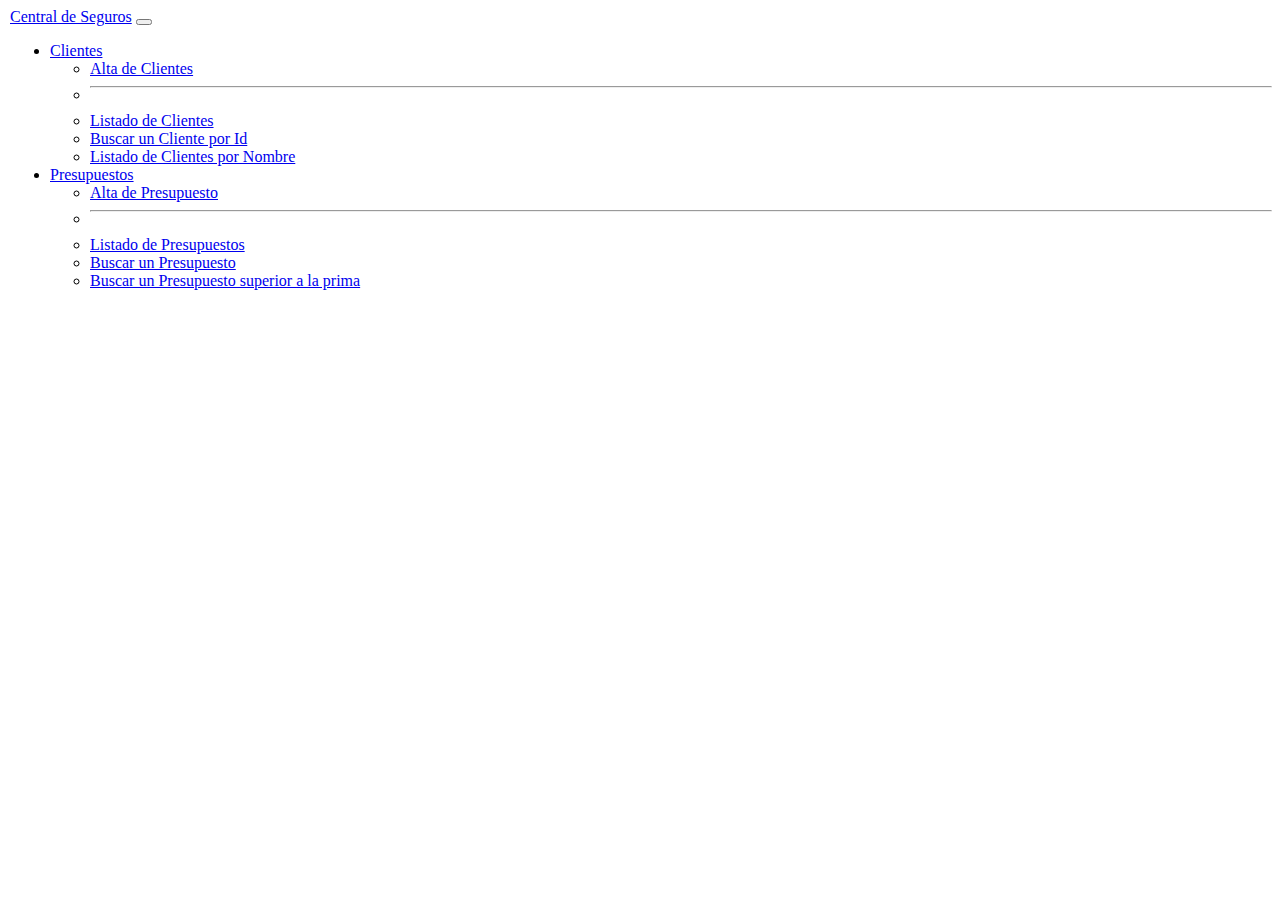
<file: ajax/app_bd/index.html>
<!DOCTYPE html>
<html lang="es">
<!--index.html-->
<head>
	<meta content="text/html; charset=utf-8" http-equiv="Content-Type" />
	<!-- Enlaces a bootstrap-->
	<link href="https://cdn.jsdelivr.net/npm/bootstrap@5.3.2/dist/css/bootstrap.min.css" rel="stylesheet"
		integrity="sha384-T3c6CoIi6uLrA9TneNEoa7RxnatzjcDSCmG1MXxSR1GAsXEV/Dwwykc2MPK8M2HN" crossorigin="anonymous">
	<link rel="stylesheet" href="https://cdn.jsdelivr.net/npm/bootstrap-icons@1.11.2/font/bootstrap-icons.min.css">
	<script defer src="https://cdn.jsdelivr.net/npm/bootstrap@5.3.2/dist/js/bootstrap.bundle.min.js"
		integrity="sha384-C6RzsynM9kWDrMNeT87bh95OGNyZPhcTNXj1NW7RuBCsyN/o0jlpcV8Qyq46cDfL"
		crossorigin="anonymous"></script>
	<style type="text/css">
		body {
			margin-left: 10px;
		}

		form, 
		#resultadoBusqueda {
			display: none;
		}

		#formularios {
			margin-top: 60px;
		}
	</style>
	<title>Central de Seguros</title>
</head>

<body>
	<nav class="navbar navbar-expand-lg bg-body-tertiary">
		<div class="container-fluid">
		  <a class="navbar-brand" href="#">Central de Seguros</a>
		  <button class="navbar-toggler" type="button" data-bs-toggle="collapse" data-bs-target="#navbarSupportedContent" aria-controls="navbarSupportedContent" aria-expanded="false" aria-label="Toggle navigation">
			<span class="navbar-toggler-icon"></span>
		  </button>
		  <div class="collapse navbar-collapse" id="navbarSupportedContent">
			<ul class="navbar-nav me-auto mb-2 mb-lg-0">
				<li class="nav-item dropdown">
					<a class="nav-link dropdown-toggle" href="#" role="button" data-bs-toggle="dropdown"
						aria-expanded="false">
						Clientes
					</a>
					<ul class="dropdown-menu">
						<li><a class="dropdown-item" href="#" id="mnuAltaCliente">Alta de Clientes</a></li>
						<li>
							<hr class="dropdown-divider">
						</li>
						<li><a class="dropdown-item" href="#" id="mnuListadoCliente">Listado de Clientes</a></li>
						
						<li><a class="dropdown-item" href="#" id="mnuBuscarCliente">Buscar un Cliente por Id</a></li>

						<li><a class="dropdown-item" href="#" id="mnuListadoPorNombre">Listado de Clientes por Nombre</a></li>
					</ul>
				</li>
				<li class="nav-item dropdown">
					<a class="nav-link dropdown-toggle" href="#" role="button" data-bs-toggle="dropdown"
						aria-expanded="false">
						Presupuestos
					</a>
					<ul class="dropdown-menu">
						<li><a class="dropdown-item" href="#" id="mnuAltaPresupuesto">Alta de Presupuesto</a></li>
						<li>
							<hr class="dropdown-divider">
						</li>
						<li><a class="dropdown-item" href="#" id="mnuListadoPresupuesto">Listado de Presupuestos</a></li>
						
						<li><a class="dropdown-item" href="#" id="mnuBuscarPresupuesto">Buscar un Presupuesto</a></li>

						<li><a class="dropdown-item" href="#" id="mnuListadoPorPrima">Buscar un Presupuesto superior a la prima</a></li>

						
					</ul>
				</li>
			</ul>
		  </div>
		</div>
	  </nav>
	
	<div class="container" id="formularios">

		<form class="form-horizontal" name="frmListadoPorNombre" id="frmListadoPorNombre">
			<fieldset>
				<!-- Form Name -->
				<legend>Listado de cliente por nombre</legend>
				
				<div class="form-group">
					<label class="col-xs-4 control-label" for="txtListadoNombre">Nombre</label>
					<div class="col-xs-4">
						<input id="txtListadoNombre" name="txtListadoNombre" placeholder="Nombre del Cliente"
							class="form-control input-md" type="text">
					</div>
				</div>
				
				<!-- Button -->
				<div class="form-group">
					<label class="col-xs-4 control-label" for="btnAceptarListadoPorNombre"></label>
					<div class="col-xs-4">
						<input type="button" id="btnAceptarListadoPorNombre" name="btnAceptarListadoPorNombre"
							class="btn btn-primary" value="Aceptar" />
					</div>
				</div>
			</fieldset>
		</form>

		<form class="form-horizontal" name="frmListadoPorPrima" id="frmListadoPorPrima">
			<fieldset>
				<!-- Form Name -->
				<legend>Listado de presupuesto superior a la prima</legend>
				
				<div class="form-group">
					<label class="col-xs-4 control-label" for="txtListadoPrima">Prima a superar</label>
					<div class="col-xs-4">
						<input id="txtListadoPrima" name="txtListadoPrima" placeholder="500"
							class="form-control input-md" type="number" min="0" step="0.5">
					</div>
				</div>
				
				<!-- Button -->
				<div class="form-group">
					<label class="col-xs-4 control-label" for="btnAceptarListadoPorPrima"></label>
					<div class="col-xs-4">
						<input type="button" id="btnAceptarListadoPorPrima" name="btnAceptarListadoPorPrima>"
							class="btn btn-primary" value="Aceptar" />
					</div>
				</div>
			</fieldset>
		</form>

		<div class="row">
			<form class="form-horizontal" name="frmAltaCliente" id="frmAltaCliente">
				<fieldset>
					<!-- Form Name -->
					<legend>Alta de Cliente</legend>

					<!-- Text input-->
					<div class="form-group">
						<label class="col-xs-4 control-label" for="txtNombre">Nombre</label>
						<div class="col-xs-4">
							<input id="txtNombre" name="txtNombre" placeholder="Nombre del Cliente"
								class="form-control input-md" type="text">
						</div>
					</div>
					<!-- Text input-->
					<div class="form-group">
						<label class="col-xs-4 control-label" for="txtDireccion">Dirección</label>
						<div class="col-xs-4">
							<input id="txtDireccion" name="txtDireccion" placeholder="Direccion del Cliente" class="form-control input-md"
								type="text">
						</div>
					</div>
					<!-- Text input-->
					<div class="form-group">
						<label class="col-xs-4 control-label" for="txtFechaNacimiento">Fecha de Nacimiento</label>
						<div class="col-xs-4">
							<input id="txtFechaNacimiento" name="txtFechaNacimiento" placeholder="aaaa-mm-dd" class="form-control input-md"
								type="date">
						</div>
					</div>	
					<!-- Text input-->
					<div class="form-group">
						<label class="col-xs-4 control-label" for="txtTlf">Numero de Teléfono</label>
						<div class="col-xs-4">
							<input id="txtTlf" name="txtTlf" placeholder="Numero de Teléfono del Cliente" class="form-control input-md"
								type="text">
						</div>
					</div>	
					<!-- Text input-->
					<div class="form-group">
						<label class="col-xs-4 control-label" for="txtCs">Estado Civil</label>
						<div class="col-xs-4">
							<input id="txtCs" name="txtCs" placeholder="Estado Civil del Cliente" class="form-control input-md"
								type="text">
						</div>
					</div>
					<!-- Text input-->
					<div class="form-group">
						<label class="col-xs-4 control-label" for="txtGenero">Género</label>
						<div class="col-xs-4">
							<input id="txtGenero" name="txtGenero" placeholder="Género del Cliente" class="form-control input-md"
								type="text">
						</div>
					</div>	
					<!-- Button -->
					<div class="form-group">
						<label class="col-xs-4 control-label" for="btnAceptarAltaCliente"></label>
						<div class="col-xs-4">
							<input type="button" id="btnAceptarAltaCliente" name="btnAceptarAltaCliente"
								class="btn btn-primary" value="Aceptar" />
						</div>
					</div>
				</fieldset>
			</form>

			<form class="form-horizontal" name="frmAltaPresupuesto" id="frmAltaPresupuesto">
				<fieldset>
					<!-- Form Name -->
					<legend>Alta de Presupuesto</legend>
			
					<!-- Text input-->
					<div class="form-group">
						<label class="col-xs-4 control-label" for="txtNombrePresupuesto">Nombre</label>
						<div class="col-xs-4">
							<select class="form-select" id="txtNombrePresupuesto" name="txtNombrePresupuesto">
								<option value="Presupuesto de Automóvil">Presupuesto de Automóvil</option>
								<option value="Presupuesto de Hogar">Presupuesto de Hogar</option>
								<option value="Presupuesto de Vida">Presupuesto de Vida</option>
								<option value="Presupuesto de Salud">Presupuesto de Salud</option>
							</select>
						</div>
					</div>
					<!-- Text input-->
					<div class="form-group">
						<label class="col-xs-4 control-label" for="txtFechaPresupuesto">Fecha</label>
						<div class="col-xs-4">
							<input id="txtFechaPresupuesto" name="txtFechaPresupuesto" placeholder="aaaa-mm-dd" class="form-control input-md"
								type="date">
						</div>
					</div>
					<!-- Text input-->
					<div class="form-group">
						<label class="col-xs-4 control-label" for="txtCoberturaPresupuesto">Cobertura</label>
						<div class="col-xs-4">
							<input id="txtCoberturaPresupuesto" name="txtCoberturaPresupuesto" placeholder="Cobertura del presupuesto" class="form-control input-md"
								type="text">
						</div>
					</div>    
					<!-- Text input-->
					<div class="form-group">
						<label class="col-xs-4 control-label" for="lstAltaCliente">Cliente</label>
						<div class="col-xs-4">
							<select class="form-select" id="lstAltaCliente" name="lstAltaCliente">
								<!-- Aquí debes cargar las opciones de clientes -->
							</select>
						</div>
					</div>    
					<!-- Text input-->
					<div class="form-group">
						<label class="col-xs-4 control-label" for="txtPrimaPresupuesto">Prima</label>
						<div class="col-xs-4">
							<input id="txtPrimaPresupuesto" name="txtPrimaPresupuesto" placeholder="Prima del Presupuesto" class="form-control input-md"
								type="number" min="0" step="0.5">
						</div>
					</div>
					<!-- Text input-->
					<div class="form-group">
						<label class="col-xs-4 control-label" for="txtEstadoPresupuesto">Estado</label>
						<div class="col-xs-4">
							<select class="form-select" id="txtEstadoPresupuesto" name="txtEstadoPresupuesto">
								<option value="Aprobado">Aprobado</option>
								<option value="Pendiente">Pendiente</option>
								<option value="Rechazado">Rechazado</option>
							</select>
						</div>
					</div>    
					<!-- Button -->
					<div class="form-group">
						<label class="col-xs-4 control-label" for="btnAceptarAltaPresupuesto"></label>
						<div class="col-xs-4">
							<input type="button" id="btnAceptarAltaPresupuesto" name="btnAceptarAltaPresupuesto"
								class="btn btn-primary" value="Aceptar" />
						</div>
					</div>
				</fieldset>
			</form>
			<form class="form-horizontal" name="frmBuscarCliente" id="frmBuscarCliente">
				<fieldset>
					<!-- Form Name -->
					<legend>Buscar un Cliente</legend>
					<!-- Text input-->
					<div class="form-group">
						<label class="col-xs-4 control-label" for="txtIdCliente">Id Cliente</label>
						<div class="col-xs-4">
							<input id="txtIdCliente" name="txtIdCliente" placeholder="Id del Cliente"
								class="form-control input-md" type="text">
						</div>
					</div>
	
					<!-- Button -->
					<div class="form-group">
						<label class="col-xs-4 control-label" for="btnBuscarCliente"></label>
						<div class="col-xs-4">
							<input type="button" id="btnBuscarCliente" name="btnBuscarCliente"
								class="btn btn-primary" value="Aceptar" />
						</div>
					</div>
				</fieldset>
			</form>
			 
			<form class="form-horizontal" name="frmBuscarPresupuesto" id="frmBuscarPresupuesto">
				<fieldset>
					<!-- Form Name -->
					<legend>Buscar un Presupuesto</legend>
					<!-- Text input-->
					<div class="form-group">
						<label class="col-xs-4 control-label" for="txtIdCliente">Id Presupuesto</label>
						<div class="col-xs-4">
							<input id="txtIdPresupuesto" name="txtIdPresupuesto" placeholder="Id del Presupuesto"
								class="form-control input-md" type="text">
						</div>
					</div>
	
					<!-- Button -->
					<div class="form-group">
						<label class="col-xs-4 control-label" for="btnBuscarPresupuesto"></label>
						<div class="col-xs-4">
							<input type="button" id="btnBuscarPresupuesto" name="btnBuscarPresupuesto"
								class="btn btn-primary" value="Aceptar" />
						</div>
					</div>
				</fieldset>
			</form>

			<form class="form-horizontal" name="frmModificarCliente" id="frmModificarCliente">
				<fieldset>
					<!-- Form Name -->
					<legend>Modificar Cliente</legend>
					
					<!-- Text input-->
					<div class="form-group">
						<label class="col-xs-4 control-label" for="txtModIdCliente">IdCliente</label>
						<div class="col-xs-4">
							<input disabled id="txtModIdCliente" name="txtModIdCliente" 
								class="form-control input-md" type="text">
						</div>
					</div>
					<!-- Text input-->
					<div class="form-group">
						<label class="col-xs-4 control-label" for="txtModNombre">Nombre</label>
						<div class="col-xs-4">
							<input id="txtModNombre" name="txtModNombre" placeholder="Nombre del Cliente"
								class="form-control input-md" type="text">
						</div>
					</div>
					<!-- Text input-->
					<div class="form-group">
						<label class="col-xs-4 control-label" for="txtModDireccion">Dirección</label>
						<div class="col-xs-4">
							<input id="txtModDireccion" name="txtModDireccion" placeholder="Direccion del Cliente" class="form-control input-md"
								type="text">
						</div>
					</div>
					<!-- Text input-->
					<div class="form-group">
						<label class="col-xs-4 control-label" for="txtModFechaNacimiento">Fecha de Nacimiento</label>
						<div class="col-xs-4">
							<input id="txtModFechaNacimiento" name="txtModFechaNacimiento" placeholder="aaaa-mm-dd" class="form-control input-md"
								type="date">
						</div>
					</div>	
					<!-- Text input-->
					<div class="form-group">
						<label class="col-xs-4 control-label" for="txtModTlf">Numero de Teléfono</label>
						<div class="col-xs-4">
							<input id="txtModTlf" name="txtModTlf" placeholder="Numero de Teléfono del Cliente" class="form-control input-md"
								type="text">
						</div>
					</div>	
					<!-- Text input-->
					<div class="form-group">
						<label class="col-xs-4 control-label" for="txtModCs">Estado Civil</label>
						<div class="col-xs-4">
							<input id="txtModCs" name="txtModCs" placeholder="Estado Civil del Cliente" class="form-control input-md"
								type="text">
						</div>
					</div>
					<!-- Text input-->
					<div class="form-group">
						<label class="col-xs-4 control-label" for="txtModGenero">Género</label>
						<div class="col-xs-4">
							<input id="txtModGenero" name="txtModGenero" placeholder="Género del Cliente" class="form-control input-md"
								type="text">
						</div>
					</div>	
					<!-- Button -->
					<div class="form-group">
						<label class="col-xs-4 control-label" for="btnAceptarModCliente"></label>
						<div class="col-xs-4">
							<input type="button" id="btnAceptarModCliente" name="btnAceptarModCliente"
								class="btn btn-primary" value="Aceptar" />
						</div>
					</div>

				</fieldset>
			</form>
			<form class="form-horizontal" name="frmModificarPresupuesto" id="frmModificarPresupuesto">
				<fieldset>
					<!-- Form Name -->
					<legend>Modificar Presupuesto</legend>
			
					<div class="form-group">
						<label class="col-xs-4 control-label" for="txtModIdPresupuesto">IdPresupuesto</label>
						<div class="col-xs-4">
							<input disabled id="txtModIdPresupuesto" name="txtModIdPresupuesto" 
								class="form-control input-md" type="text">
						</div>
					</div>
					<!-- Text input-->
					<div class="form-group">
						<label class="col-xs-4 control-label" for="txtModNombrePresupuesto">Nombre</label>
						<div class="col-xs-4">
							<select class="form-select" id="txtModNombrePresupuesto" name="txtModNombrePresupuesto">
								<option value="Presupuesto de Automóvil">Presupuesto de Automóvil</option>
								<option value="Presupuesto de Hogar">Presupuesto de Hogar</option>
								<option value="Presupuesto de Vida">Presupuesto de Vida</option>
								<option value="Presupuesto de Salud">Presupuesto de Salud</option>
							</select>
						</div>
					</div>
					<!-- Text input-->
					<div class="form-group">
						<label class="col-xs-4 control-label" for="txtModFechaPresupuesto">Fecha</label>
						<div class="col-xs-4">
							<input id="txtModFechaPresupuesto" name="txtModFechaPresupuesto" placeholder="aaaa-mm-dd" class="form-control input-md"
								type="date">
						</div>
					</div>
					<!-- Text input-->
					<div class="form-group">
						<label class="col-xs-4 control-label" for="txtModCoberturaPresupuesto">Cobertura</label>
						<div class="col-xs-4">
							<input id="txtModCoberturaPresupuesto" name="txtModCoberturaPresupuesto" placeholder="Cobertura del presupuesto" class="form-control input-md"
								type="text">
						</div>
					</div>    
					<!-- Text input-->
					<div class="form-group">
						<label class="col-xs-4 control-label" for="lstModCliente">Cliente</label>
						<div class="col-xs-4">
							<select class="form-select" id="lstModCliente" name="lstModCliente">
								<!-- Aquí debes cargar las opciones de clientes -->
							</select>
						</div>
					</div>    
					<!-- Text input-->
					<div class="form-group">
						<label class="col-xs-4 control-label" for="txtModPrimaPresupuesto">Prima</label>
						<div class="col-xs-4">
							<input id="txtModPrimaPresupuesto" name="txtModPrimaPresupuesto" placeholder="Prima del Presupuesto" class="form-control input-md"
								type="number" min="0" step="0.5">
						</div>
					</div>
					<!-- Text input-->
					<div class="form-group">
						<label class="col-xs-4 control-label" for="txtModEstadoPresupuesto">Estado</label>
						<div class="col-xs-4">
							<select class="form-select" id="txtModEstadoPresupuesto" name="txtModEstadoPresupuesto">
								<option value="Aprobado">Aprobado</option>
								<option value="Pendiente">Pendiente</option>
								<option value="Rechazado">Rechazado</option>
							</select>
						</div>
					</div>    
					<!-- Button -->
					<div class="form-group">
						<label class="col-xs-4 control-label" for="btnAceptarModificarPresupuesto"></label>
						<div class="col-xs-4">
							<input type="button" id="btnAceptarModificarPresupuesto" name="btnAceptarModificarPresupuesto"
								class="btn btn-primary" value="Aceptar" />
						</div>
					</div>
				</fieldset>
			</form>
			<!--RESULTADOS DE BUSQUEDA-->
			<div id="resultadoBusqueda"></div>
			<form class="form-horizontal" name="frmListadoMovimientos" id="frmListadoMovimientos">
				<fieldset>

					<!-- Form Name -->
					<legend>Listado de movimientos</legend>

					<!-- Date input-->
					<div class="form-group">
						<label class="col-xs-4 control-label" for="txtFechaInicio">Fecha de inicio</label>
						<div class="col-xs-4">
							<input id="txtFechaInicio" name="txtFechaInicio" placeholder="Fecha inicio"
								class="form-control input-md" type="date">

						</div>
					</div>

					<!-- Date input-->
					<div class="form-group">
						<label class="col-xs-4 control-label" for="txtFechaFin">Fecha de fin</label>
						<div class="col-xs-4">
							<input id="txtFechaFin" name="txtFechaFin" placeholder="Fecha fin"
								class="form-control input-md" type="date">

						</div>
					</div>

					<!-- Button -->
					<div class="form-group">
						<label class="col-xs-4 control-label" for="btnAceptarListadoMovimientos"></label>
						<div class="col-xs-4">
							<input type="button" id="btnAceptarListadoMovimientos" name="btnAceptarListadoMovimientos"
								class="btn btn-primary" value="Aceptar" />
						</div>
					</div>

				</fieldset>
			</form>

		
		</div>
	</div>
	<div class="container" id="listados"></div>
	<script type="text/javascript" src="js/ajax.js"></script>
	<script type="text/javascript" src="js/objetos.js"></script>
	<script type="text/javascript" src="js/codigo.js"></script>
</body>

</html>
</file>
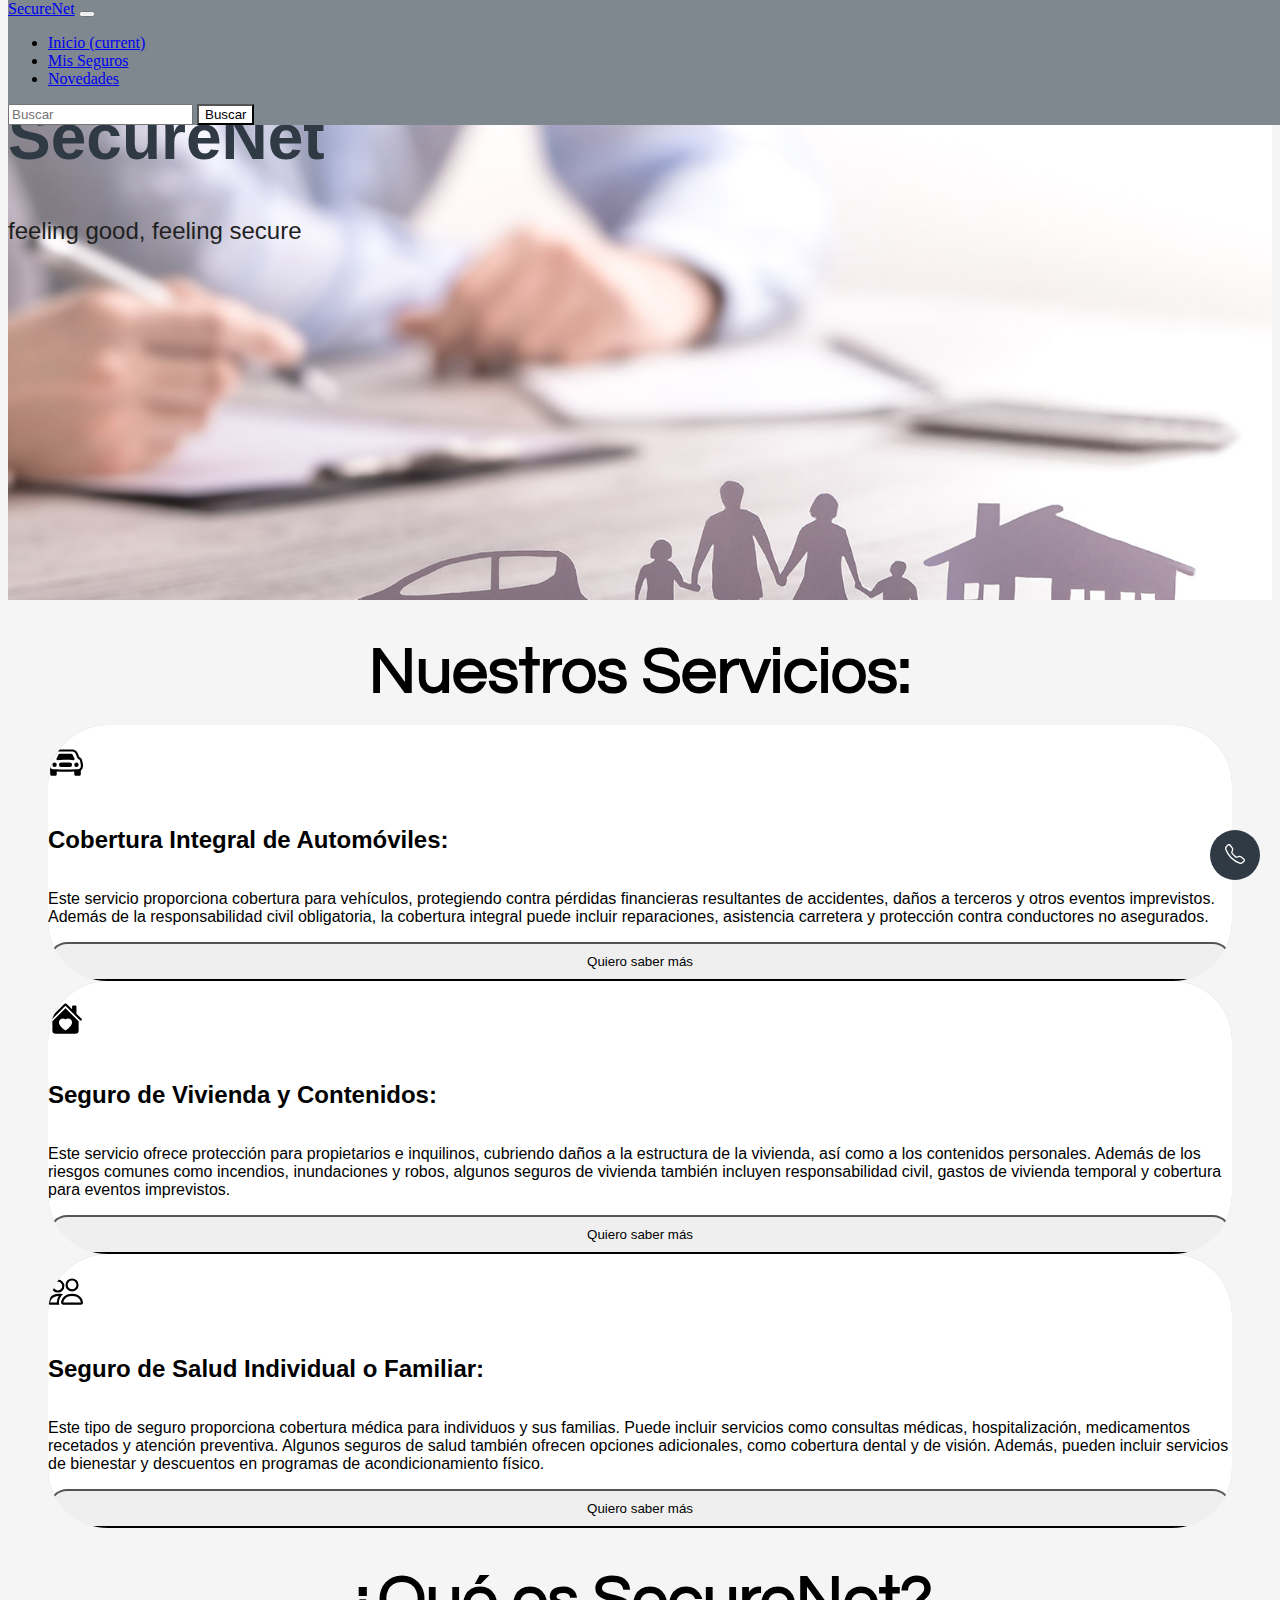
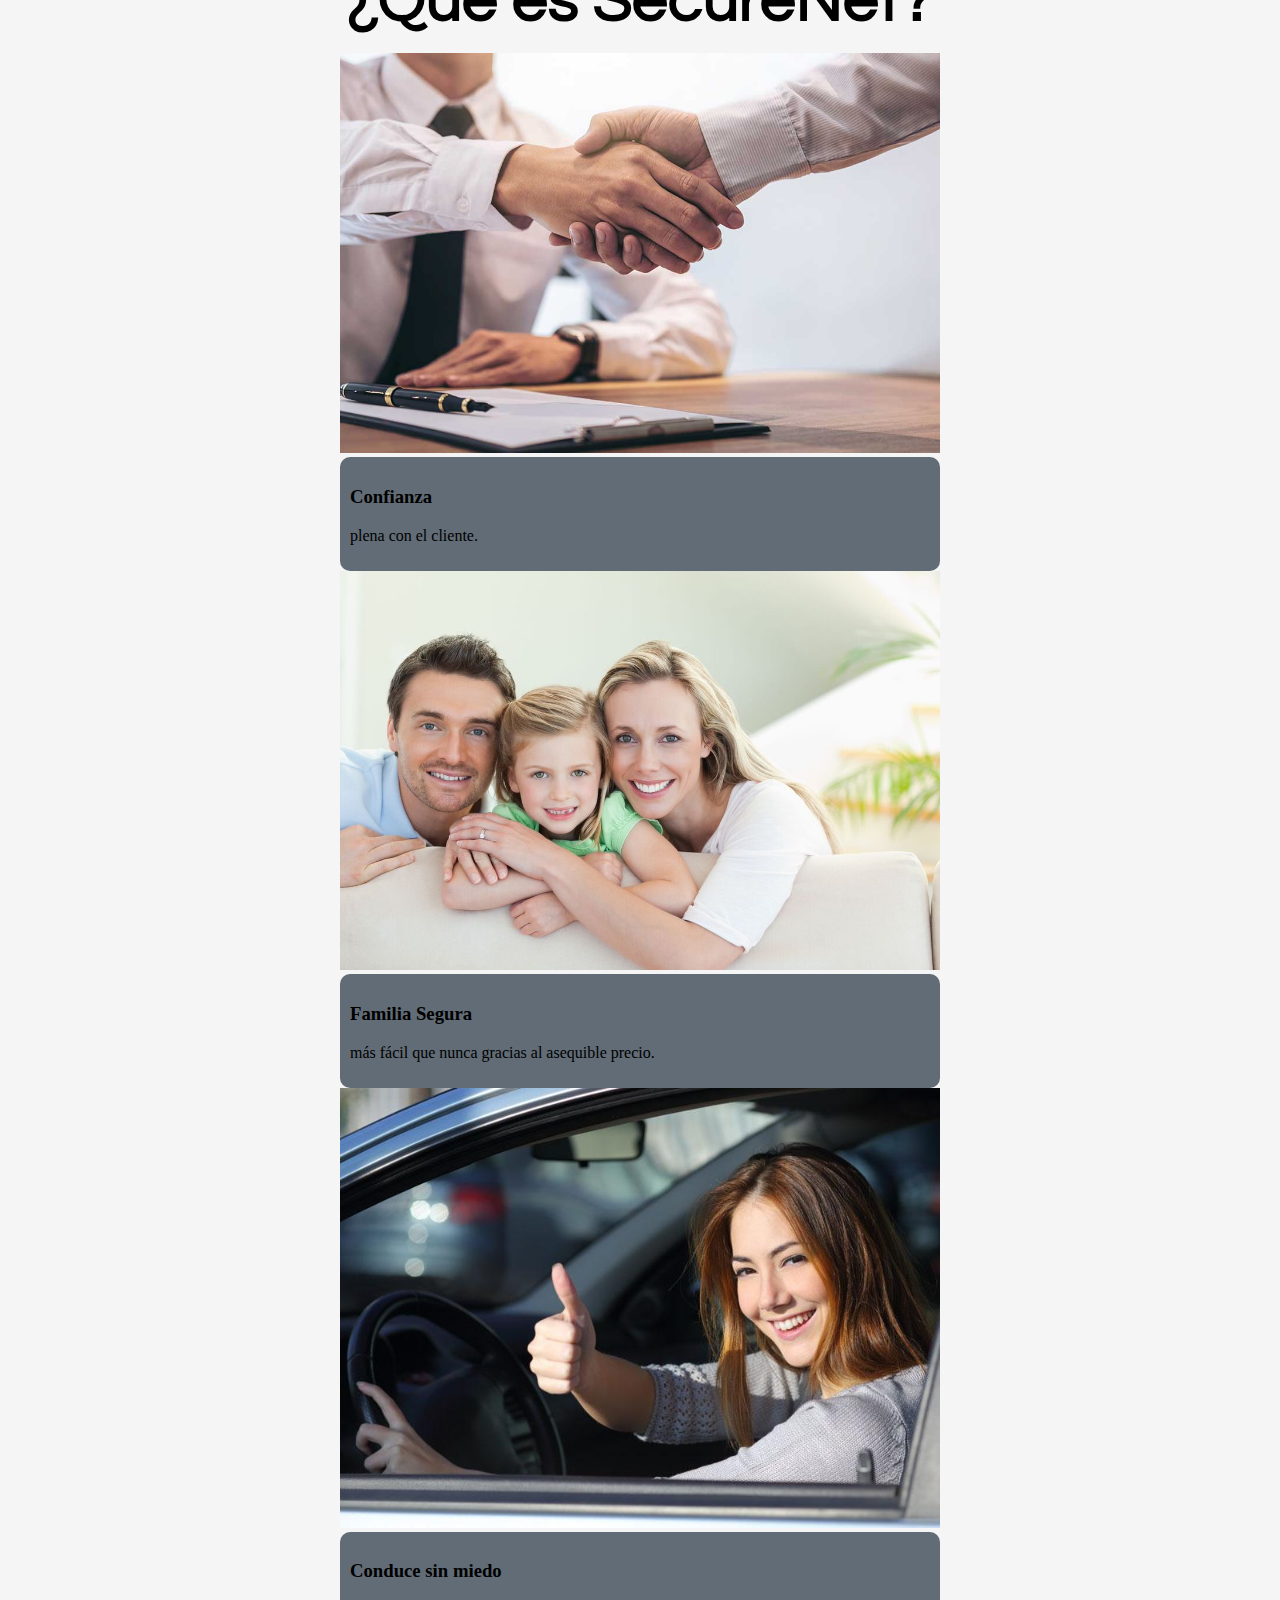
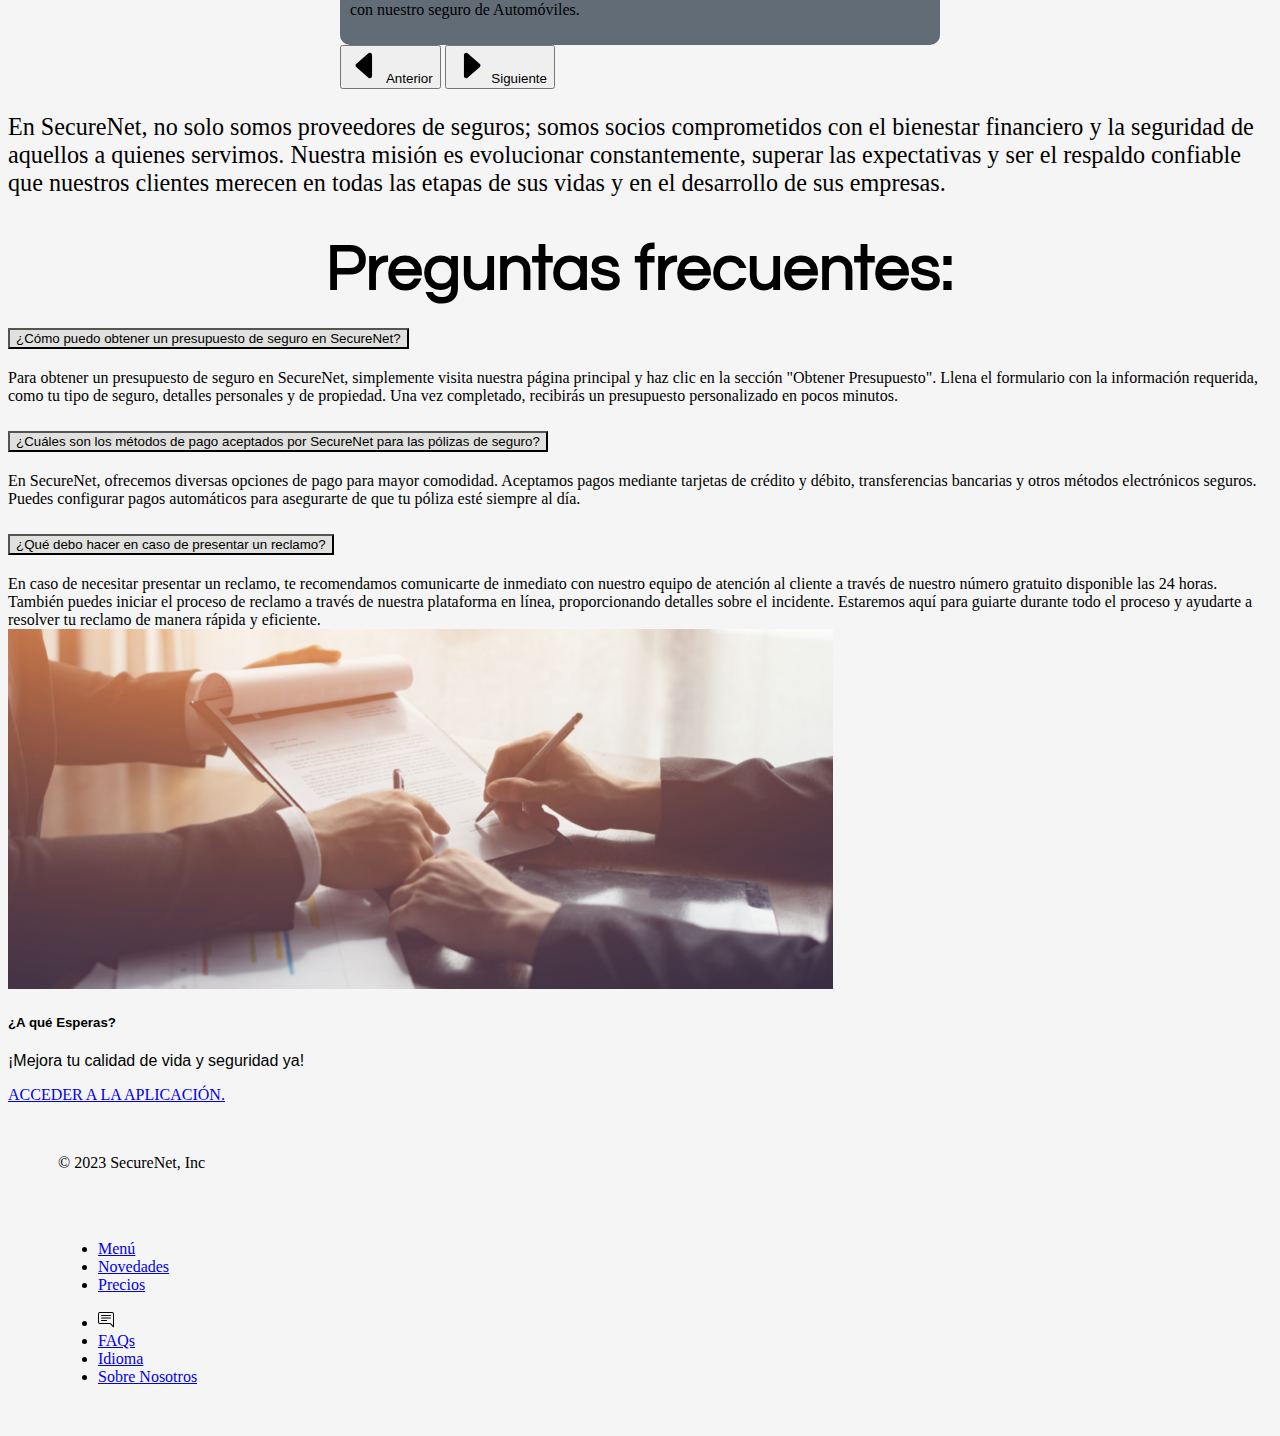
<file: ajax/app_bd/landscape.html>
<!DOCTYPE html>
<html lang="en">

<head>
    <meta charset="utf-8">
    <meta name="viewport" content="width=device-width, initial-scale=1">
    <title>template</title>
    <link href="https://cdn.jsdelivr.net/npm/bootstrap@5.3.2/dist/css/bootstrap.min.css" rel="stylesheet"
        integrity="sha384-T3c6CoIi6uLrA9TneNEoa7RxnatzjcDSCmG1MXxSR1GAsXEV/Dwwykc2MPK8M2HN" crossorigin="anonymous">

    <link rel="stylesheet" href="https://fonts.googleapis.com/css?family=Questrial">

    <link rel="stylesheet" href="https://cdnjs.cloudflare.com/ajax/libs/animate.css/4.1.1/animate.min.css" />

    <link rel="stylesheet" href="./css/bootstrap.css">
    <style>
        .navbar {
            transition: background-color 0.5s;
        }

        .navbar.bg-secondary {
            background-color: #7F878F; /* Color de fondo al hacer scroll */
        }

        .navbar.fixed-top {
            position: fixed;
            width: 100%;
            top: 0;
            z-index: 1000;
        }

        #idMainTitle.larger {
            font-size: 2em; /* Tamaño de fuente al hacer scroll */
        }

        @media (max-width: 576px) {
            /* Estilos específicos para pantallas pequeñas (hasta 576px) */
            #title {
                font-size: 1.5em;
            }

            .card-title {
                font-size: 1.2em;
            }

            .card-text {
                font-size: 0.9em;
            }

            .clssServices {
                font-size: 1.5em;
            }

            .floating-button {
                display: none; /* Ocultar el botón flotante en pantallas pequeñas */
            }
        }

        @media (max-width: 768px) {
            /* Estilos específicos para pantallas medianas (hasta 768px) */
            .navbar-toggler {
                font-size: 0.8em;
            }
        }

        @media (max-width: 992px) {
            /* Estilos específicos para pantallas grandes (hasta 992px) */
            .navbar-nav {
                font-size: 0.9em;
            }
        }

    </style>
</head>

<body style="background-color: #F5F5F5">
    <!-- Navbar -->
    <nav class="navbar navbar-expand-md navbar-dark bg-secondary fixed-top">
        <div class="container">
            <a class="navbar-brand" href="#">SecureNet</a>
            <button class="navbar-toggler" type="button" data-bs-toggle="collapse" data-bs-target="#collapsibleNavId"
                aria-controls="collapsibleNavId" aria-expanded="false" aria-label="Toggle navigation">
                <span class="navbar-toggler-icon"></span>
            </button>
            <div class="collapse navbar-collapse" id="collapsibleNavId">
                <ul class="navbar-nav me-auto mt-2 mt-lg-0">
                    <li class="nav-item">
                        <a class="nav-link active" href="#" aria-current="page">Inicio <span
                                class="visually-hidden">(current)</span></a>
                    </li>
                    <li class="nav-item">
                        <a class="nav-link" href="#">Mis Seguros</a>
                    </li>
                    <li class="nav-item">
                        <a class="nav-link" href="#">Novedades</a>
                    </li>
                </ul>
                <form class="d-flex my-2 my-lg-0">
                    <input class="form-control me-sm-2" type="text" placeholder="Buscar">
                    <button class="btn btn-outline-success my-2 my-sm-0" type="submit">Buscar</button>
                </form>
            </div>
        </div>
    </nav>

    <!-- HEAD CARD -->
    <div id="idMainTitle" class="card text-center">
        <div class="card-body">
            <h1 id="title" class="card-title animate__animated animate__fadeInUp">SecureNet</h1>
            <p id="titleDesc" class="card-text animate__animated animate__fadeInUp">feeling good, feeling secure</p>
        </div>
    </div>

    <div id="serviceList" class="container mx-auto">
        <h1 class="clssServices animate__animated animate__fadeInUp">Nuestros Servicios:</h1>
        <div class="row justify-content-center align-items-stretch">
            <div id="dataCard" class="col-md-4 mb-4">
                <div class="cardsbckg card text-center h-100">
                    <div class="cards card-body">
                        <h2 class="card-title text-dark font-weight-bold">
                            <svg xmlns="http://www.w3.org/2000/svg" width="35" height="35" fill="currentColor" class="bi bi-car-front" viewBox="0 0 16 16">
                                <path d="M4 9a1 1 0 1 1-2 0 1 1 0 0 1 2 0Zm10 0a1 1 0 1 1-2 0 1 1 0 0 1 2 0ZM6 8a1 1 0 0 0 0 2h4a1 1 0 1 0 0-2H6ZM4.862 4.276 3.906 6.19a.51.51 0 0 0 .497.731c.91-.073 2.35-.17 3.597-.17 1.247 0 2.688.097 3.597.17a.51.51 0 0 0 .497-.731l-.956-1.913A.5.5 0 0 0 10.691 4H5.309a.5.5 0 0 0-.447.276Z"/>
                                <path d="M2.52 3.515A2.5 2.5 0 0 1 4.82 2h6.362c1 0 1.904.596 2.298 1.515l.792 1.848c.075.175.21.319.38.404.5.25.855.715.965 1.262l.335 1.679c.033.161.049.325.049.49v.413c0 .814-.39 1.543-1 1.997V13.5a.5.5 0 0 1-.5.5h-2a.5.5 0 0 1-.5-.5v-1.338c-1.292.048-2.745.088-4 .088s-2.708-.04-4-.088V13.5a.5.5 0 0 1-.5.5h-2a.5.5 0 0 1-.5-.5v-1.892c-.61-.454-1-1.183-1-1.997v-.413a2.5 2.5 0 0 1 .049-.49l.335-1.68c.11-.546.465-1.012.964-1.261a.807.807 0 0 0 .381-.404l.792-1.848ZM4.82 3a1.5 1.5 0 0 0-1.379.91l-.792 1.847a1.8 1.8 0 0 1-.853.904.807.807 0 0 0-.43.564L1.03 8.904a1.5 1.5 0 0 0-.03.294v.413c0 .796.62 1.448 1.408 1.484 1.555.07 3.786.155 5.592.155 1.806 0 4.037-.084 5.592-.155A1.479 1.479 0 0 0 15 9.611v-.413c0-.099-.01-.197-.03-.294l-.335-1.68a.807.807 0 0 0-.43-.563 1.807 1.807 0 0 1-.853-.904l-.792-1.848A1.5 1.5 0 0 0 11.18 3H4.82Z"/>
                              </svg>
                        </h2>
                        <h2 class="card-title text-dark font-weight-bold">
                            Cobertura Integral de Automóviles:</h2>
                        <p class="card-text">Este servicio proporciona cobertura para vehículos,
                            protegiendo contra pérdidas financieras resultantes de accidentes,
                            daños a terceros y otros eventos imprevistos. Además de la responsabilidad
                            civil obligatoria, la cobertura integral puede incluir reparaciones, asistencia
                            carretera y protección contra conductores no asegurados.
                        </p>
                        <button class="btn btn-outline-primary btn-align-center">Quiero saber más</button>
                    </div>
                </div>
            </div>
            <div class="col-md-4 mb-4">
                <div class="cardsbckg card text-center h-100">
                    <div class="cards card-body">
                        <h2 class="card-title text-dark font-weight-bold">
                            <svg xmlns="http://www.w3.org/2000/svg" width="35" height="35" fill="currentColor" class="bi bi-house-heart-fill" viewBox="0 0 16 16">
                                <path d="M7.293 1.5a1 1 0 0 1 1.414 0L11 3.793V2.5a.5.5 0 0 1 .5-.5h1a.5.5 0 0 1 .5.5v3.293l2.354 2.353a.5.5 0 0 1-.708.707L8 2.207 1.354 8.853a.5.5 0 1 1-.708-.707L7.293 1.5Z"/>
                                <path d="m14 9.293-6-6-6 6V13.5A1.5 1.5 0 0 0 3.5 15h9a1.5 1.5 0 0 0 1.5-1.5V9.293Zm-6-.811c1.664-1.673 5.825 1.254 0 5.018-5.825-3.764-1.664-6.691 0-5.018Z"/>
                              </svg>
                        </h2>
                        <h2 class="card-title text-dark font-weight-bold">
                            Seguro de Vivienda y Contenidos:</h2>
                        <p class="card-text">Este servicio ofrece protección para propietarios e inquilinos,
                            cubriendo daños a la estructura de la vivienda, así como a los contenidos personales.
                            Además de los riesgos comunes como incendios, inundaciones y robos, algunos seguros
                            de vivienda también incluyen responsabilidad civil, gastos de vivienda temporal y cobertura
                            para eventos imprevistos.</p>
                        <button class="btn btn-outline-primary btn-align-center">Quiero saber más</button>
                    </div>
                </div>
            </div>
            <div class="col-md-4 mb-4">
                <div class="cardsbckg card text-center h-100">
                    <div class="cards card-body">
                        
                        <h2 class="card-title text-dark font-weight-bold">
                            <svg xmlns="http://www.w3.org/2000/svg" width="35" height="35" fill="currentColor" class="bi bi-people" viewBox="0 0 16 16">
                                <path d="M15 14s1 0 1-1-1-4-5-4-5 3-5 4 1 1 1 1h8Zm-7.978-1A.261.261 0 0 1 7 12.996c.001-.264.167-1.03.76-1.72C8.312 10.629 9.282 10 11 10c1.717 0 2.687.63 3.24 1.276.593.69.758 1.457.76 1.72l-.008.002a.274.274 0 0 1-.014.002H7.022ZM11 7a2 2 0 1 0 0-4 2 2 0 0 0 0 4Zm3-2a3 3 0 1 1-6 0 3 3 0 0 1 6 0ZM6.936 9.28a5.88 5.88 0 0 0-1.23-.247A7.35 7.35 0 0 0 5 9c-4 0-5 3-5 4 0 .667.333 1 1 1h4.216A2.238 2.238 0 0 1 5 13c0-1.01.377-2.042 1.09-2.904.243-.294.526-.569.846-.816ZM4.92 10A5.493 5.493 0 0 0 4 13H1c0-.26.164-1.03.76-1.724.545-.636 1.492-1.256 3.16-1.275ZM1.5 5.5a3 3 0 1 1 6 0 3 3 0 0 1-6 0Zm3-2a2 2 0 1 0 0 4 2 2 0 0 0 0-4Z"/>
                              </svg>
                        </h2>
                        <h2 class="card-title text-dark font-weight-bold">
                           
                            Seguro de Salud Individual o Familiar:</h2>
                        <p class="card-text">Este tipo de seguro proporciona cobertura médica para individuos y sus familias.
                            Puede incluir servicios como consultas médicas, hospitalización, medicamentos recetados y atención preventiva.
                            Algunos seguros de salud también ofrecen opciones adicionales, como cobertura dental y de visión. Además,
                            pueden incluir servicios de bienestar y descuentos en programas de acondicionamiento físico.</p>
                        <button class="btn btn-outline-primary btn-align-center">Quiero saber más</button>
                    </div>
                </div>
            </div>
        </div>
    </div>
    <div class="container mt-5">
        <h1 class="clssServices animate__animated animate__fadeInUp">¿Qué es SecureNet?</h1>
        <div class="row">
            <!-- Carousel a la izquierda -->
            <div class="col-md-6">
                <div id="carouselId" class="carousel slide" data-bs-ride="carousel">
                   
                    <div class="carousel-inner" role="listbox">
                        <div class="carousel-item active">
                            <img src="./media/handshake.jpeg" class="w-100 d-block" alt="First slide">
                            <div class="carousel-caption d-none d-md-block">
                                <h3>Confianza</h3>
                                <p>plena con el cliente.</p>
                            </div>
                        </div>
                        <div class="carousel-item">
                            <img src="./media/family.jpg" class="w-100 d-block" alt="Second slide">
                            <div class="carousel-caption d-none d-md-block">
                                <h3>Familia Segura</h3>
                                <p>más fácil que nunca gracias al asequible precio.</p>
                            </div>
                        </div>
                        <div class="carousel-item">
                            <img src="./media/car.jpg" class="w-100 d-block" alt="Third slide">
                            <div class="carousel-caption d-none d-md-block">
                                <h3>Conduce sin miedo</h3>
                                <p>con nuestro seguro de Automóviles.</p>
                            </div>
                        </div>
                    </div>
                    <button class="carousel-control-prev" type="button" data-bs-target="#carouselId"
                        data-bs-slide="prev">
                        <svg xmlns="http://www.w3.org/2000/svg" width="35" height="35" fill="currentColor" class="bi bi-caret-left-fill" viewBox="0 0 16 16">
                            <path d="m3.86 8.753 5.482 4.796c.646.566 1.658.106 1.658-.753V3.204a1 1 0 0 0-1.659-.753l-5.48 4.796a1 1 0 0 0 0 1.506z"/>
                          </svg>
                        <span class="visually-hidden">Anterior</span>
                    </button>
                    <button class="carousel-control-next" type="button" data-bs-target="#carouselId"
                        data-bs-slide="next">
                        <svg xmlns="http://www.w3.org/2000/svg" width="35" height="35" fill="currentColor" class="bi bi-caret-right-fill" viewBox="0 0 16 16">
                            <path d="m12.14 8.753-5.482 4.796c-.646.566-1.658.106-1.658-.753V3.204a1 1 0 0 1 1.659-.753l5.48 4.796a1 1 0 0 1 0 1.506z"/>
                          </svg>
                        <span class="visually-hidden">Siguiente</span>
                    </button>
                </div>
            </div>
            
            <!-- Box con información a la derecha -->
            <div class="col-md-6">
                <div class="card text-center">
                    <div class="card-body">
                        <p class="pClass ">En SecureNet, no solo somos proveedores de seguros; somos socios comprometidos con el bienestar 
                            financiero y la seguridad de aquellos a quienes servimos. Nuestra misión es evolucionar constantemente, 
                            superar las expectativas y ser el respaldo confiable que nuestros clientes merecen en todas las etapas de sus vidas y en el desarrollo de sus empresas.
                        </p>
                    </div>
                </div>
            </div>
            
        </div>
    </div>
    <div class="container mt-5">
        <h1 class="clssServices animate__animated animate__fadeInUp">Preguntas frecuentes:</h1>
        <div class="accordion animate__animated animate__fadeInUp" id="accordionExample">
          <div class="accordion-item">
            <h2 class="accordion-header" id="headingOne">
              <button class="accordion-button" type="button" data-bs-toggle="collapse" data-bs-target="#collapseOne" aria-expanded="true" aria-controls="collapseOne">
                ¿Cómo puedo obtener un presupuesto de seguro en SecureNet?
              </button>
            </h2>
            <div id="collapseOne" class="accordion-collapse collapse" aria-labelledby="headingOne" data-bs-parent="#accordionExample">
              <div class="accordion-body">
                Para obtener un presupuesto de seguro en SecureNet, simplemente visita nuestra página principal y haz clic en la sección 
                "Obtener Presupuesto". Llena el formulario con la información requerida, como tu tipo de seguro, detalles personales y de propiedad.
                 Una vez completado, recibirás un presupuesto personalizado en pocos minutos.
                </div>
            </div>
          </div>

          <div class="accordion-item">
            <h2 class="accordion-header" id="headingOne">
              <button class="accordion-button" type="button" data-bs-toggle="collapse" data-bs-target="#collapseOne" aria-expanded="true" aria-controls="collapseOne">
                ¿Cuáles son los métodos de pago aceptados por SecureNet para las pólizas de seguro?
              </button>
            </h2>
            <div id="collapseOne" class="accordion-collapse collapse" aria-labelledby="headingOne" data-bs-parent="#accordionExample">
              <div class="accordion-body">
                En SecureNet, ofrecemos diversas opciones de pago para mayor comodidad. Aceptamos pagos mediante tarjetas de crédito y débito, 
                transferencias bancarias y otros métodos electrónicos seguros. Puedes configurar pagos automáticos para asegurarte de que tu póliza esté siempre al día.
                </div>
            </div>
          </div>

          <div class="accordion-item">
            <h2 class="accordion-header" id="headingOne">
              <button class="accordion-button" type="button" data-bs-toggle="collapse" data-bs-target="#collapseOne" aria-expanded="true" aria-controls="collapseOne">
                ¿Qué debo hacer en caso de presentar un reclamo?
              </button>
            </h2>
            <div id="collapseOne" class="accordion-collapse collapse" aria-labelledby="headingOne" data-bs-parent="#accordionExample">
              <div class="accordion-body">
                En caso de necesitar presentar un reclamo, te recomendamos comunicarte de inmediato con nuestro equipo de atención al cliente a través de nuestro número gratuito disponible las 24 horas. 
                También puedes iniciar el proceso de reclamo a través de nuestra plataforma en línea, proporcionando detalles sobre el incidente. Estaremos aquí para guiarte durante todo el proceso y ayudarte 
                a resolver tu reclamo de manera rápida y eficiente.
                </div>
            </div>
          </div>
        </div>  
    </div>
    <div class="container animate__animated animate__fadeInUp mt-5">
        <div class="row align-items-center">
            <!-- Imagen y tarjeta en la misma columna -->
            <div class="row-md-1">
                <div class="card bg-white" style="height: auto; width: 80%;">
                    <img class="card-img-top" src="./media/app.png" style="size: 20px;" alt="Card image cap">
                    <div class="card-body bg-white col">
                        <h5 class="card-title">¿A qué Esperas?</h5>
                        <p class="card-text">¡Mejora tu calidad de vida y seguridad ya!</p>
                        <a href="#" id="accederApp" class="botonApp btn btn-primary mt-xxl-5 mb-xxl-5">ACCEDER A LA APLICACIÓN.</a>
                    </div>
                </div>
            </div>
            
        </div>
        
    </div>
    <button id="expandButton" class="floating-button">
        <svg xmlns="http://www.w3.org/2000/svg" width="20" height="20" fill="currentColor" class="bi bi-telephone" viewBox="0 0 16 16">
            <path d="M3.654 1.328a.678.678 0 0 0-1.015-.063L1.605 2.3c-.483.484-.661 1.169-.45 1.77a17.568 17.568 0 0 0 4.168 6.608 17.569 17.569 0 0 0 6.608 4.168c.601.211 1.286.033 1.77-.45l1.034-1.034a.678.678 0 0 0-.063-1.015l-2.307-1.794a.678.678 0 0 0-.58-.122l-2.19.547a1.745 1.745 0 0 1-1.657-.459L5.482 8.062a1.745 1.745 0 0 1-.46-1.657l.548-2.19a.678.678 0 0 0-.122-.58L3.654 1.328zM1.884.511a1.745 1.745 0 0 1 2.612.163L6.29 2.98c.329.423.445.974.315 1.494l-.547 2.19a.678.678 0 0 0 .178.643l2.457 2.457a.678.678 0 0 0 .644.178l2.189-.547a1.745 1.745 0 0 1 1.494.315l2.306 1.794c.829.645.905 1.87.163 2.611l-1.034 1.034c-.74.74-1.846 1.065-2.877.702a18.634 18.634 0 0 1-7.01-4.42 18.634 18.634 0 0 1-4.42-7.009c-.362-1.03-.037-2.137.703-2.877L1.885.511z"/>
          </svg>
    </button>
   
    <footer style="margin: 50px;" class="d-flex flex-wrap justify-content-between align-items-center py-3 my-4 border-top">
        <p class="col-md-4 mb-0 text-body-secondary">© 2023 SecureNet, Inc</p>
        
        <a href="/" class="col-md-4 d-flex align-items-center justify-content-center mb-3 mb-md-0 me-md-auto link-body-emphasis text-decoration-none">
          <svg class="bi me-2" width="40" height="32"><use xlink:href="#bootstrap"></use></svg>
        </a>
    

        <ul class="nav col-md-4 justify-content-end">

          <li class="nav-item"><a href="#" class="nav-link px-2 text-body-secondary">Menú</a></li>
          <li class="nav-item"><a href="#" class="nav-link px-2 text-body-secondary">Novedades</a></li>
          <li class="nav-item"><a href="#" class="nav-link px-2 text-body-secondary">Precios</a></li><br>

           
          <li class="nav-item"><svg xmlns="http://www.w3.org/2000/svg" width="16" height="16" fill="currentColor" class="bi bi-chat-right-text" viewBox="0 0 16 16">
            <path d="M2 1a1 1 0 0 0-1 1v8a1 1 0 0 0 1 1h9.586a2 2 0 0 1 1.414.586l2 2V2a1 1 0 0 0-1-1H2zm12-1a2 2 0 0 1 2 2v12.793a.5.5 0 0 1-.854.353l-2.853-2.853a1 1 0 0 0-.707-.293H2a2 2 0 0 1-2-2V2a2 2 0 0 1 2-2h12z"/>
            <path d="M3 3.5a.5.5 0 0 1 .5-.5h9a.5.5 0 0 1 0 1h-9a.5.5 0 0 1-.5-.5zM3 6a.5.5 0 0 1 .5-.5h9a.5.5 0 0 1 0 1h-9A.5.5 0 0 1 3 6zm0 2.5a.5.5 0 0 1 .5-.5h5a.5.5 0 0 1 0 1h-5a.5.5 0 0 1-.5-.5z"/>
          </svg>
        </li>

          <li class="nav-item"><a href="#" class="nav-link px-2 text-body-secondary">FAQs</a></li>
          <li class="nav-item"><a href="#" class="nav-link px-2 text-body-secondary">Idioma</a></li>
          <li class="nav-item"><a href="#" class="nav-link px-2 text-body-secondary">Sobre Nosotros</a></li>
       
          
          
        </ul>
      </footer>
    <script>
        window.addEventListener('scroll', function () {
            var title = document.getElementById('idMainTitle');
            title.classList.toggle('larger', window.scrollY > 0);

            var navbar = document.querySelector('.navbar');
            navbar.classList.toggle('bg-secondary', window.scrollY <= title.clientHeight);
            navbar.classList.toggle('fixed-top', window.scrollY > title.clientHeight);

            //si clicas en botonApp, te lleve al index.html
            var expandButton = document.getElementById('accederApp');
            expandButton.addEventListener('click', function () {
                window.location.href = "./index.html";
            });
        });
    </script>
    <script src="https://cdn.jsdelivr.net/npm/bootstrap@5.3.2/dist/js/bootstrap.bundle.min.js"
        integrity="sha384-C6RzsynM9kWDrMNeT87bh95OGNyZPhcTNXj1NW7RuBCsyN/o0jlpcV8Qyq46cDfL"
        crossorigin="anonymous"></script>
</body>

</html>
</file>
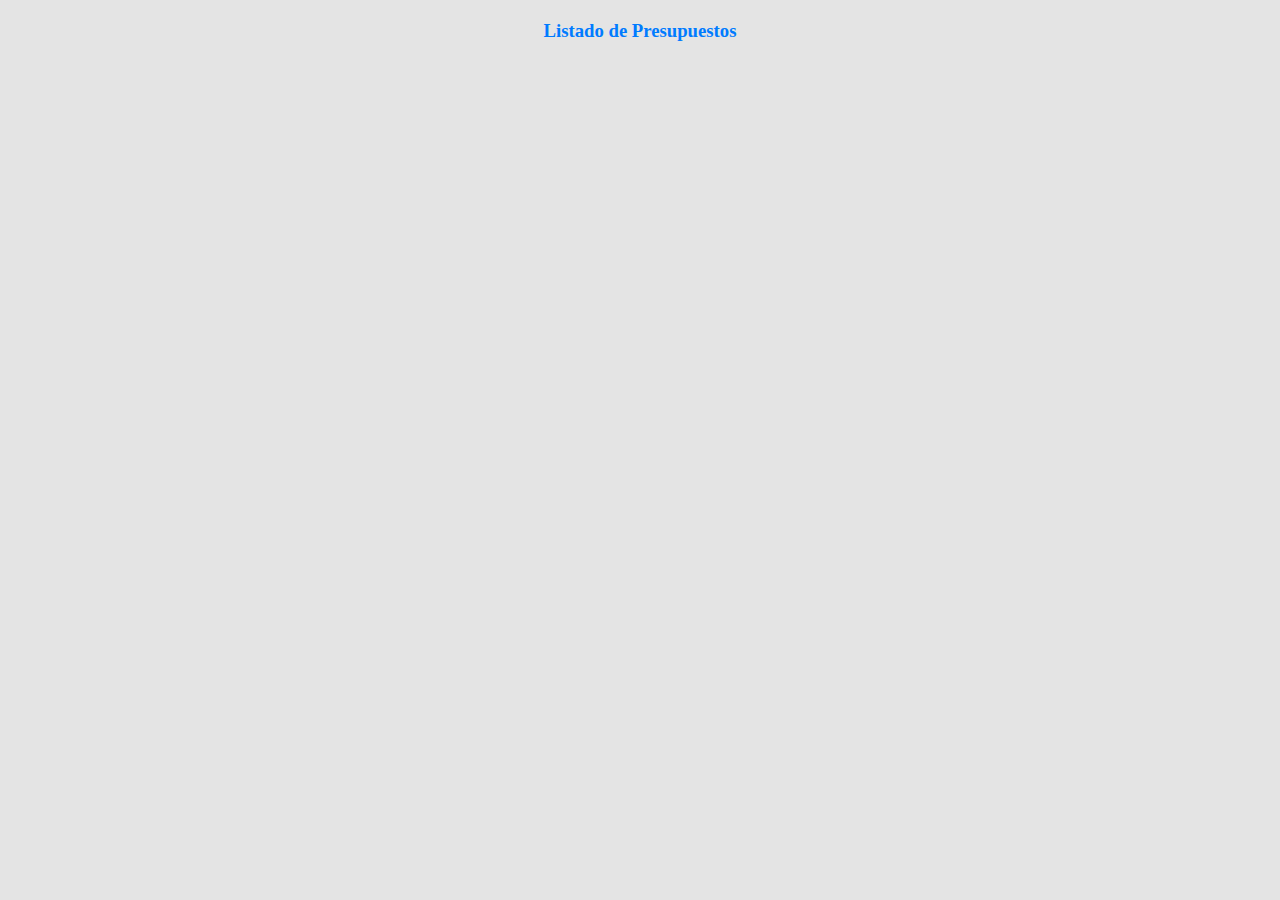
<file: ajax/app_bd/listado_presupuesto.html>
<!DOCTYPE html>
<html lang="es">

<!-- listado_clientes.html -->
<head>
    <meta charset="UTF-8">
    <meta name="viewport" content="width=device-width, initial-scale=1.0">
    <link href="https://cdn.jsdelivr.net/npm/bootstrap@5.3.2/dist/css/bootstrap.min.css" rel="stylesheet"
        integrity="sha384-T3c6CoIi6uLrA9TneNEoa7RxnatzjcDSCmG1MXxSR1GAsXEV/Dwwykc2MPK8M2HN" crossorigin="anonymous">
    <link rel="stylesheet" href="https://cdnjs.cloudflare.com/ajax/libs/animate.css/4.1.1/animate.min.css"/>
    <title>Listado de Presupuestos</title>
    <style>
        body {
            background-color: rgb(228, 228, 228); /* Color de fondo del cuerpo */
        }
        .container-fluid {
            margin-top: 20px;
            animation: fadeInUp 1s ease; /* Animación de entrada */
        }
        h3 {
            color: #007bff; /* Color del encabezado */
            text-align: center;
        }
    </style>
</head>

<body>
    <div class="container-fluid animate__animated animate__fadeInUp">
        <h3>Listado de Presupuestos</h3>
        <div id="listado"></div>
    </div>

    <script>
        // window.addEventListener("load", cargarListado);
        cargarListado();
        
        async function cargarListado() {
            document.querySelector("#listado").innerHTML = await opener.oSeguros.listadoPresupuesto();
        }
    </script>
</body>

</html>
</file>
